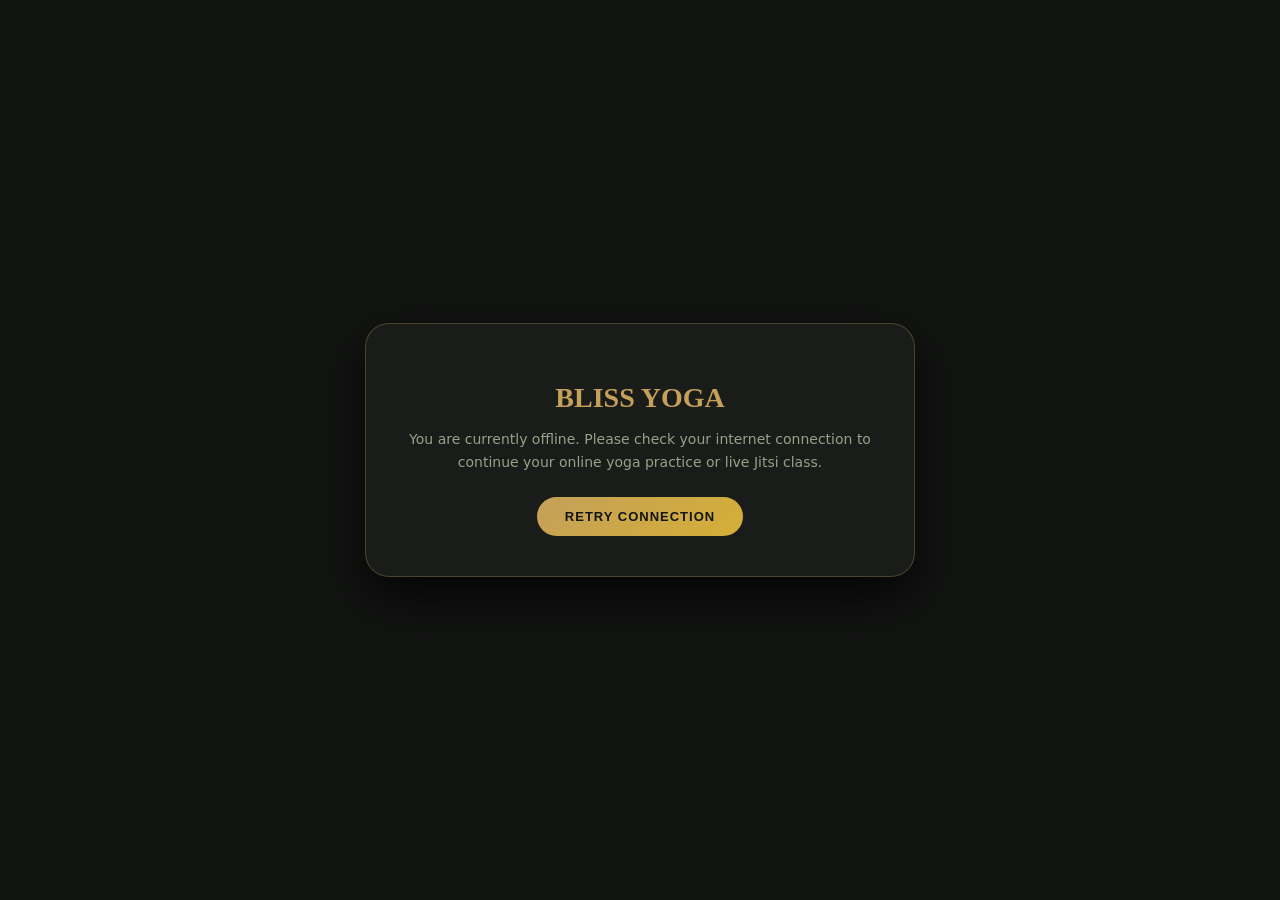
<file: public/offline.html>
<!DOCTYPE html>
<html lang="en">
  <head>
    <meta charset="UTF-8" />
    <meta name="viewport" content="width=device-width, initial-scale=1.0" />
    <title>Offline | Bliss Yoga & Wellness</title>
    <style>
      body {
        margin: 0;
        padding: 0;
        background-color: #121412;
        color: #f4f1ea;
        font-family: 'Playfair Display', Georgia, serif;
        display: flex;
        align-items: center;
        justify-content: center;
        min-height: 100vh;
        text-align: center;
      }
      .container {
        max-width: 500px;
        padding: 40px 24px;
        background-color: #191c19;
        border: 1px solid rgba(197, 160, 89, 0.3);
        border-radius: 24px;
        box-shadow: 0 20px 50px rgba(0,0,0,0.8);
      }
      h1 {
        color: #c5a059;
        font-size: 28px;
        margin-bottom: 12px;
      }
      p {
        font-family: system-ui, -apple-system, sans-serif;
        color: #94a388;
        font-size: 14px;
        line-height: 1.6;
        margin-bottom: 24px;
      }
      button {
        background: linear-gradient(135deg, #c5a059, #d4af37);
        color: #121412;
        border: none;
        padding: 12px 28px;
        border-radius: 30px;
        font-weight: bold;
        font-size: 13px;
        text-transform: uppercase;
        letter-spacing: 1px;
        cursor: pointer;
      }
    </style>
  </head>
  <body>
    <div class="container">
      <h1>BLISS YOGA</h1>
      <p>You are currently offline. Please check your internet connection to continue your online yoga practice or live Jitsi class.</p>
      <button onclick="window.location.reload()">Retry Connection</button>
    </div>
  </body>
</html>
</file>
